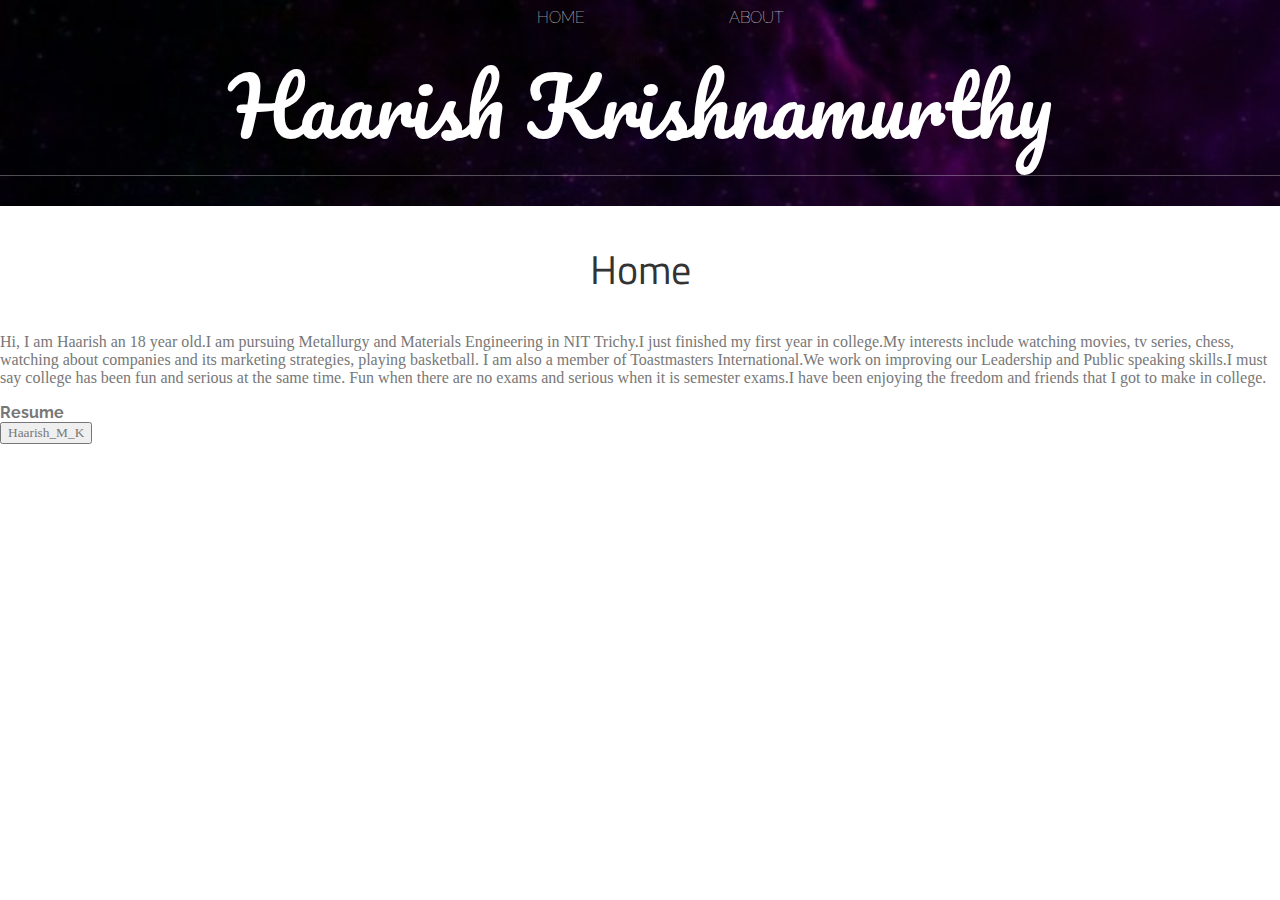
<file: index.html>
<!DOCTYPE html>
<html>
    <head>
        <title>
        Home
        </title>
        <meta name"description" content="This is my page">
        <link rel="stylesheet" href="style.css" />
    </head>
    <body>
        <header class="main-header">
            <nav class="nav main-nav">
                 <ul>
                     <li><a href="index.html">HOME</a></li>
                     <li><a href="about.html">ABOUT</a></li>
                 </ul>
                  <h1 class="your-name your-name-large">Haarish Krishnamurthy</h1>
            </nav>

        </header>
        <section>
            <h2 class="section-header">Home</h2>
            <p>
                Hi, I am Haarish an 18 year old.I am pursuing Metallurgy and Materials Engineering
                in NIT Trichy.I just finished my first year in college.My interests include watching movies,
                tv series, chess, watching about companies and its marketing strategies, playing basketball.
                I am also a member of Toastmasters International.We work on improving our Leadership and 
                Public speaking skills.I must say college has been fun and serious at the same time.
                Fun when there are no exams and serious when it is semester exams.I have been enjoying 
                the freedom and friends that I got to make in college.
            </p>
                
            <div>
                <strong>Resume</strong>
            </div> 
            <div>
               <a href="https://haarishmk26.github.io/Haarish_M_K.pdf" target="_blank"> <button type="button">Haarish_M_K</button></a>
            </div>
            
        </section>
    

    </body>
    
</html>
</file>
<file: style.css>
@import url('https://fonts.googleapis.com/css?family=Raleway&display=swap');
@import url('https://fonts.googleapis.com/css?family=Pacifico&display=swap');
@import url('https://fonts.googleapis.com/css?family=Titillium+Web&display=swap');
@font-face{
    font-family: "Raleway";
    src: url('https://fonts.googleapis.com/css?family=Raleway&display=swap');
    font-weight: normal;
    font-style: normal;

}
@font-face {
    font-family: "Pacifico";
    src: url('https://fonts.googleapis.com/css?family=Pacifico&display=swap');
    font-weight: normal;
    font-style: normal;
}
@font-face{
    font-family: "Titillium Web";
    src: url('https://fonts.googleapis.com/css?family=Titillium+Web&display=swap');
    font-weight: normal;
    font-style: normal;

}
* {
    box-sizing: border-box;
    font-family: Raleway;
    color: #777;
}
html, body{
    margin: 0;
    padding: 0;
}
ul{
    margin: 0;
}
.nav li{
    display: inline;
}
nav a{
    display: inline-block;
    padding: .5em;
    color: white;
    text-decoration: none;
}
.main-nav {
    text-align: center;
    font:1.1em;
    font-weight: lighter;
    border-bottom: 1px solid rgba(255, 255, 255, .3);
}
.main-nav li{
    padding: 0 5%;
}
.nav a:hover {
background-color: rgba(255, 255, 255, .3);
}
.main-header {
    background-color: rgba(0,0,0,.6);
    background-image:  url("header.jpg");
    background-size: cover;
    background-blend-mode: multiply;
    padding-bottom: 30px;
}
.your-name{
    text-align: center;
    margin: 0;
    font-size: 4em;
    font-family: "Pacifico";
    font-weight: normal;
    color: white;
}
.your-name-large{
    font-size: 5em;
}
.content-section{
    margin: 1em;
}
.container{
    max-width: 900px;
    margin: 0 auto;
    padding: 0 1.5em;
}
.section-header{
    font-family: "Titillium Web";
    font-weight: normal;
    color: #333;
    text-align: center;
    font-size: 2.5em;
}
.about-college-image{
    float: left;
    height: 400px;
    width: 400px;
    margin: 15px;
}
</file>
